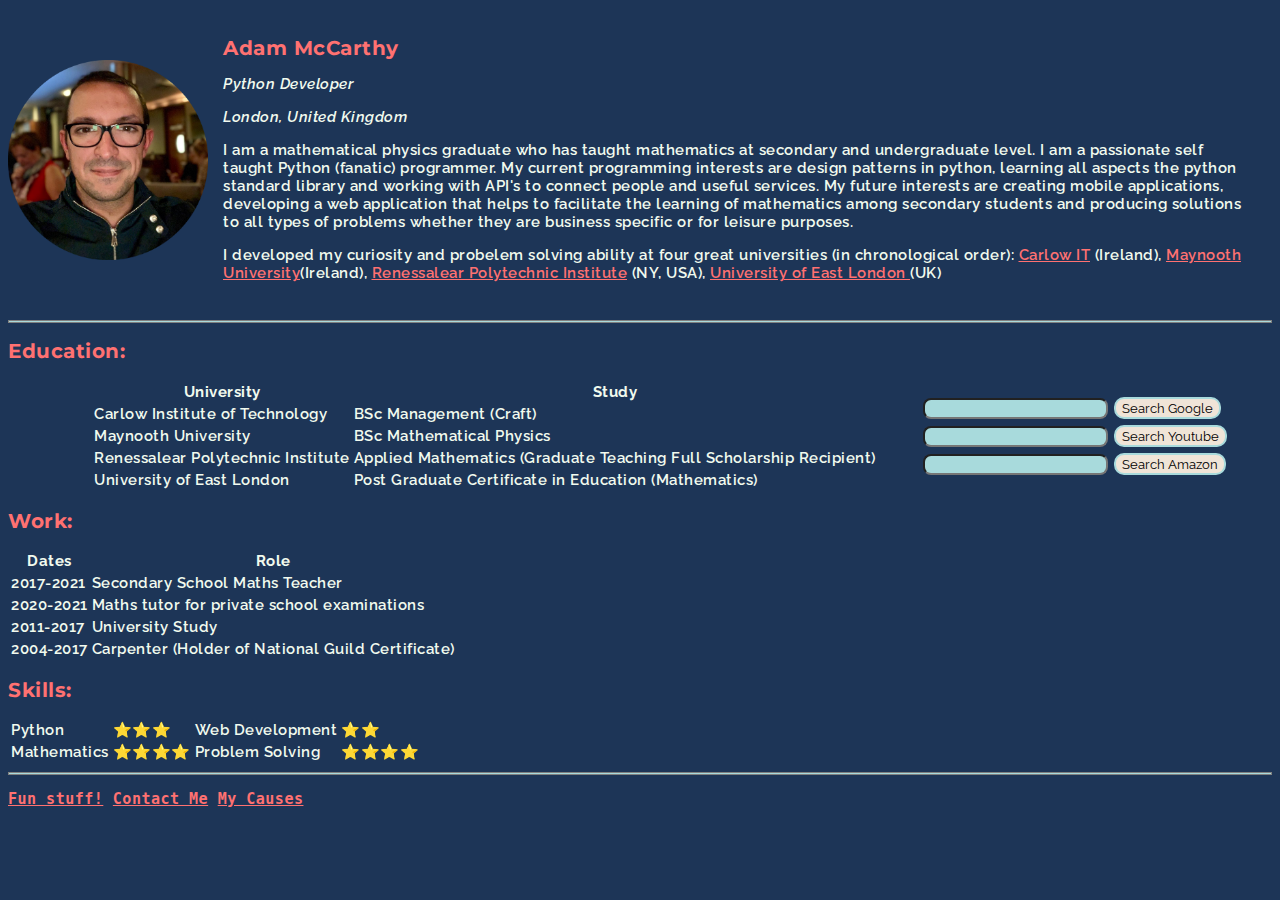
<file: index.html>
<!DOCTYPE html>
<html lang="en" dir="ltr">

<head>
  <meta name="viewport" content="width=device-width, initial-scale=1.0">
  <meta charset="utf-8">
  <title>🤨Adams Personal Site</title>
  <link rel="stylesheet" href="style.css">


  <link rel="preconnect" href="https://fonts.gstatic.com" crossorigin>
  <link href="https://fonts.googleapis.com/css2?family=Montserrat&family=Raleway&display=swap" rel="stylesheet">
</head>

<body>
  <section>
    </div id="pic"> <img src="circle profile pic.png" alt="Self portrait of Adam" height="200" width="200"></td>
    </div>
    <div id='bio'>
      <h1>Adam McCarthy</h1>
      <p><em>Python Developer</em></p>
      <p><em>London, United Kingdom</em></p>
      <p>
        I am a mathematical physics graduate who has taught mathematics at secondary
        and undergraduate level. I am a passionate self taught Python (fanatic) programmer.
        My current programming interests are design patterns in python, learning all aspects the python
        standard library and working with API's to connect people and useful services.
        My future interests are creating mobile applications, developing a web application
        that helps to facilitate the learning of mathematics among secondary students
        and producing solutions to all types of problems whether they are business specific or
        for leisure purposes.
      </p>
      <p>
        I developed my curiosity and probelem solving ability at four great
        universities (in chronological order):<span id='unilinks'>
          <span><a
              href="https://www.itcarlow.ie/study/lifelong-learning/parttime-courses-carlow/engineering-part-time-carlow.htm">Carlow
              IT</a> (Ireland),</span>
          <span><a href="https://www.maynoothuniversity.ie/theoretical-physics">Maynooth University</a>(Ireland),</span>
          <span><a href="https://science.rpi.edu/mathematical-sciences">Renessalear Polytechnic Institute</a> (NY, USA),
          </span>
          <span><a href="https://www.uel.ac.uk/teacher-training">University of East London </a>(UK)</span>
        </span></p>

    </div>
  </section>
  <hr size='3' noshade>
  <h2>Education:</h2>
  <section id="studiesandsearch">
    <div></div>
    <table id='mystudies'>
      <thead>
        <th>University</th>
        <th>Study</th>
      </thead>
      <tbody>


        <tr>
          <td>Carlow Institute of Technology</td>
          <td>BSc Management (Craft)</td>
        </tr>
        <tr>
          <td>Maynooth University</td>
          <td>BSc Mathematical Physics</td>
        </tr>
        <tr>
          <td>Renessalear Polytechnic Institute</td>
          <td>Applied Mathematics (Graduate Teaching Full Scholarship Recipient)</td>
        </tr>
        <tr>
          <td>University of East London</td>
          <td>Post Graduate Certificate in Education (Mathematics)</td>
        </tr>
      </tbody>
      <tfoot>

      </tfoot>
    </table>
    </div>
    <div>
      <form action="https://www.google.com/search"><input type="text" class="searches" name="q"><button
          class='searches'>Search Google</button></td>
      </form>
      <form action="https://www.youtube.com/results"><input type="text" class="searches" name="search_query"><button
          class='searches'>Search Youtube</button></td>
      </form>
      <form action="https://www.amazon.co.uk/s"><input type="text" class="searches" name="k"><button
          class='searches'>Search Amazon</button></td>
      </form>
    </div>
  </section>
  <h2>Work:</h2>

  <table id="worktable">
    <thead>
      <tr>
        <th>Dates</th>
        <th>Role</th>
      </tr>
    </thead>
    <tbody>
      <tr>
        <td>2017-2021</td>
        <td>Secondary School Maths Teacher</td>
      </tr>
      <tr>
        <td>2020-2021</td>
        <td>Maths tutor for private school examinations</td>
      </tr>
      <tr>
        <td>2011-2017</td>
        <td>University Study<University Study/td> </tr> <tr>
        <td>2004-2017</td>
        <td>Carpenter (Holder of National Guild Certificate)</td>
      </tr>
    </tbody>
    <tfoot>
    </tfoot>
  </table>
  <h2>Skills:</h2>
  <table>
    <tr>
      <td>Python</td>
      <td>⭐⭐⭐</td>
      <td>Web Development</td>
      <td>⭐⭐</td>
    </tr>
    <tr>
      <td>Mathematics</td>
      <td>⭐⭐⭐⭐</td>
      <td>Problem Solving</td>
      <td>⭐⭐⭐⭐</td>
    </tr>
  </table>
  <hr size="3" noshade>
  <pre><a href="hobbies.html">Fun stuff!</a> <a href="contact_details.html">Contact Me</a> <a href="causes.html">My Causes</a></pre>
</body>

</html>
</file>
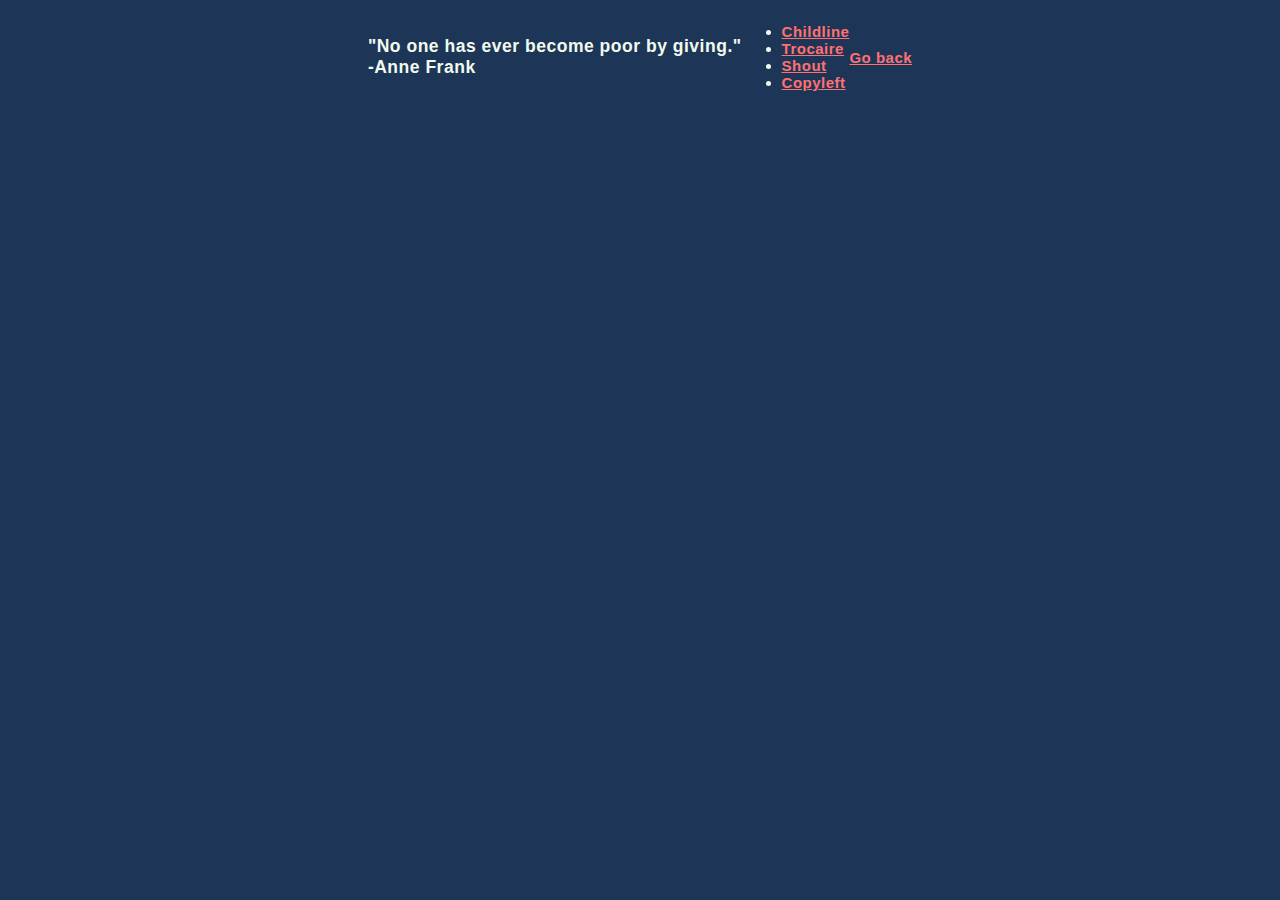
<file: causes.html>
<!DOCTYPE html>
<html lang="en" dir="ltr">
  <head>
    <meta charset="utf-8">
    <title>Adams Causes</title>
    <link rel="stylesheet" href="style.css">
  </head>
  <body >
    <section id="causes">
    <h3>"No one has ever become poor by giving." <br>-Anne Frank</h3>
    <ul>
      <li><a href="https://www.childline.ie/about-us/">Childline</a></li>
      <li><a href="https://www.trocaire.org/about/values/">Trocaire</a></li>
      <li><a href="https://giveusashout.org/about-us/about-shout/">Shout</a></li>
      <li><a href="https://copyleft.org/">Copyleft</a></li>
    </ul>
    <p><a href="index.html">Go back</a></p>
  </section>
  </body>

</html>
</file>
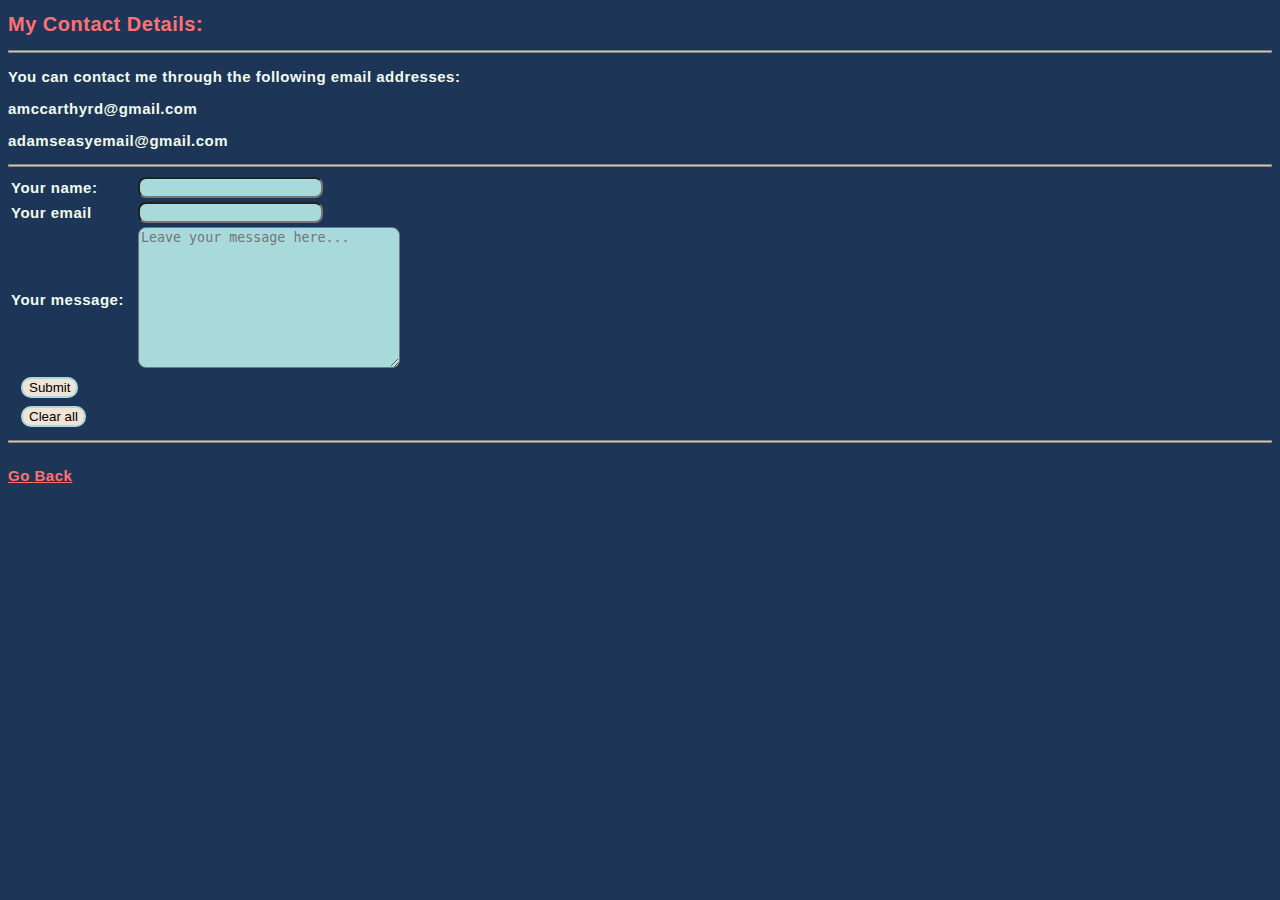
<file: contact_details.html>
<!DOCTYPE html>
<html lang="en" dir="ltr">
  <head>
    <meta charset="utf-8">
    <title>Contact Adam</title>
    <link rel="stylesheet" href="style.css">
  </head>
  <body>
    <h1>My Contact Details:</h1>
    <hr size='3' noshade>
    <p>You can contact me through the following email addresses:</p>
    <p>amccarthyrd@gmail.com</p>
    <p>adamseasyemail@gmail.com</p>
    <hr size='3' noshade>
    <form action="mailto:amccarthyrd@gmail.com" method="post" enctype="text/plain">
<table>
  <tr>
    <td>  <label for="">Your name:</label></td>
    <td> <input type="text" name="Name:" value=""></td>
  </tr>
    <tr>
      <td><label for="">Your email</label></td>
      <td><input type="email" name="Email Address:" value=""></td>
    </tr>
    <tr>
      <td><label for="">Your message:</label></td>
      <td><textarea name="Message:" rows="9" cols="30" placeholder="Leave your message here..."></textarea></td>
    </tr>
    <tr>
      <td><input class='contactbutton' type="submit" name="" value="Submit"></td>
    </tr>
    <tr>
      <td><input class='contactbutton' type="reset" name="" value="Clear all"></td>
    </tr>


</table>
    </form>
    <hr size='3' noshade>
    <br>
    <a href="index.html">Go Back</a>
  </body>
</html>
</file>
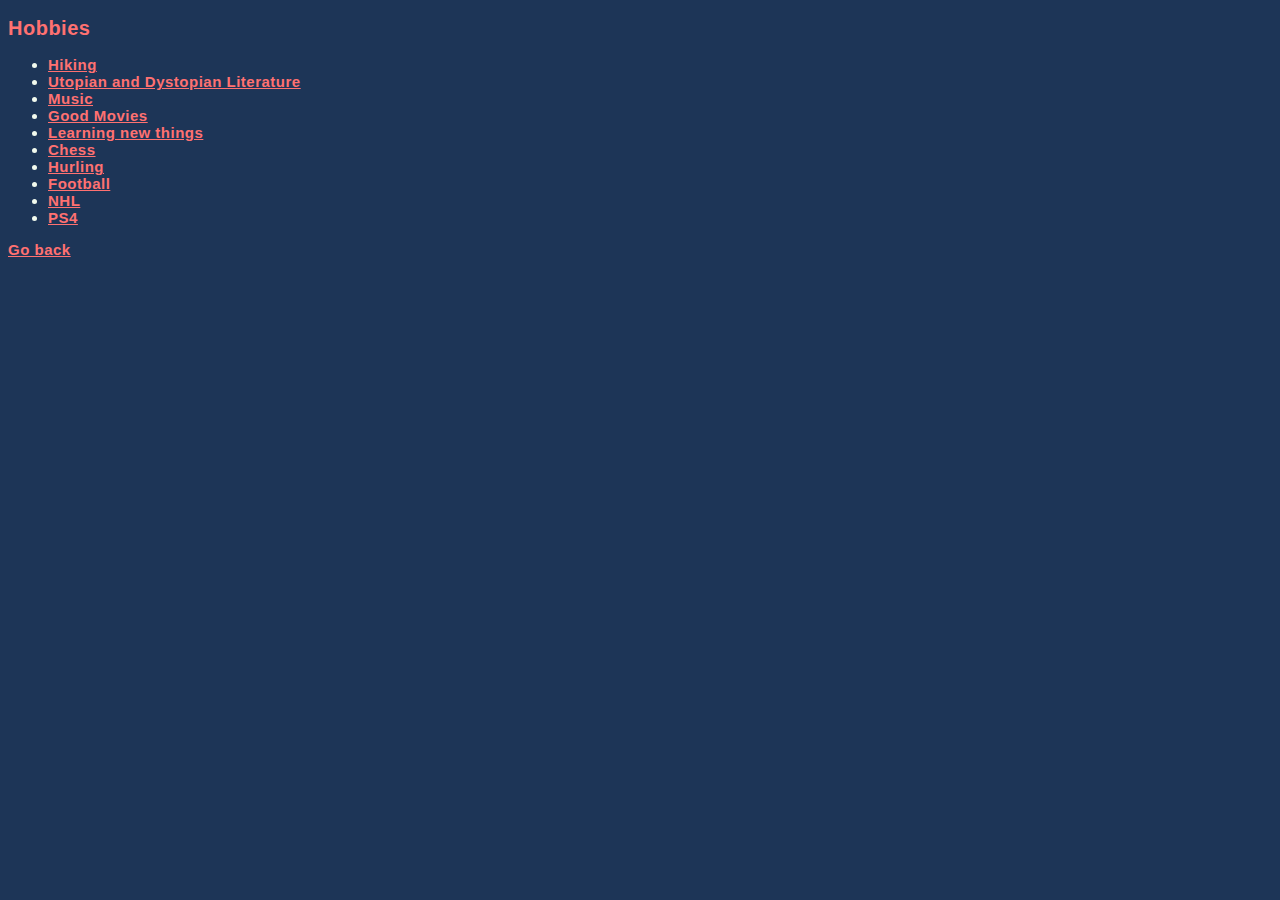
<file: hobbies.html>
<!DOCTYPE html>
<html lang="en" dir="ltr">

<head>
  <meta charset="utf-8">
  <title>🌞 My Hobbies</title>
  <link rel="stylesheet" href="style.css">
</head>

<body id='hobbies'>
  <h2>Hobbies</h2>
  <ul>
    <li><a href="https://www.meetup.com/London-Explorers/">Hiking</a></li>
    <li><a href="https://www.thegreatcourses.com/courses/great-utopian-and-dystopian-works-of-literature">Utopian and
        Dystopian Literature</a></li>
    <li><a href="https://open.spotify.com/playlist/1dK8eRuFJCs2pbnAk3mOVc?si=d4c8817bb97b4f0a">Music</a></li>
    <li><a href="">Good Movies</a></li>
    <li><a href="https://www.udemy.com/topic/python/">Learning new things</a></li>
    <li><a href="https://www.chess.com/member/amc7888">Chess</a></li>
    <li><a href="https://kilkennygaa.ie/">Hurling</a></li>
    <li><a href="https://www.whufc.com/fixtures/first-team/fixtures-and-results">Football</a></li>
    <li><a href="https://www.nhl.com/sabres/video/recap-buf-4-nyi-3-fso/t-277443696/c-8260442/">NHL</a></li>
    <li><a href="https://www.playstation.com/en-gb/games/the-last-of-us-remastered/">PS4</a></li>


  </ul>
  <p><a href="index.html">Go back</a></p>
</body>

</html>
</file>
<file: style.css>
h1,
h2 {
  color: #FF7171;
  font-family: 'Montserrat', sans-serif;
  font-size: 20px
}

img {
  background-color: #1d3557;
}

button,
input[type="submit"],
input[type="reset"] {
  color: black;
  background-color: #F0E4D7;
  font-family: inherit;
  margin-inline: 10px;
  border: #a8dadc;
  border-width: 2px;
  border-radius: 10px;
  border-style: solid;

}

button:hover,
input[type="submit"]:hover,
input[type="reset"]:hover {
  color: #F0E4D7;
  background-color: #FF7171;

}

body {
  background-color: #1d3557;
  font-family: 'Raleway', sans-serif;
  font-size: 15px;
  font-weight: 600;
  color: #f1faee;
  letter-spacing: 0.5px;
}

section:first-of-type {
  display: flex;
  flex-direction: row;
  justify-content: center;
  align-items: center;


}

#unilinks {
  display: inline;
}

#studiesandsearch {
  display: flex;
  flex-direction: row;
  justify-content: space-evenly;
  align-items: center;
}

#studiesandsearch div:nth-of-type(2) {
  display: flex;
  flex-direction: column;

  justify-content: space-evenly;
}

#bio {
  padding: 15px;
}

.searches {
  margin: 3px;
}

input,
textarea {
  margin-inline: 10px;
  background-color: #a8dadc;
  border-radius: 8px;
}

a {
  color: #FF7171;
}

hr {
  background-color: #a8dadc;
}

.contactbutton {
  margin: 2px;
}

a:hover {
  color: #a8dadc;
}

@media (max-width: 768px) {
  section:first-of-type {
    display: flex;
    flex-direction: column;
  }

  #unilinks span {
    display: flex;
    flex-direction: column;
    justify-content: center;
    text-align: center;

    margin: 3px
  }

  #hobbies, #causes {
    display: flex;
    flex-direction: column;
    align-items: center;
    line-height: 2;


  }

  #studiesandsearch {
    display: flex;
    flex-direction: column;
    justify-content: space-evenly;
  }
}
</file>
